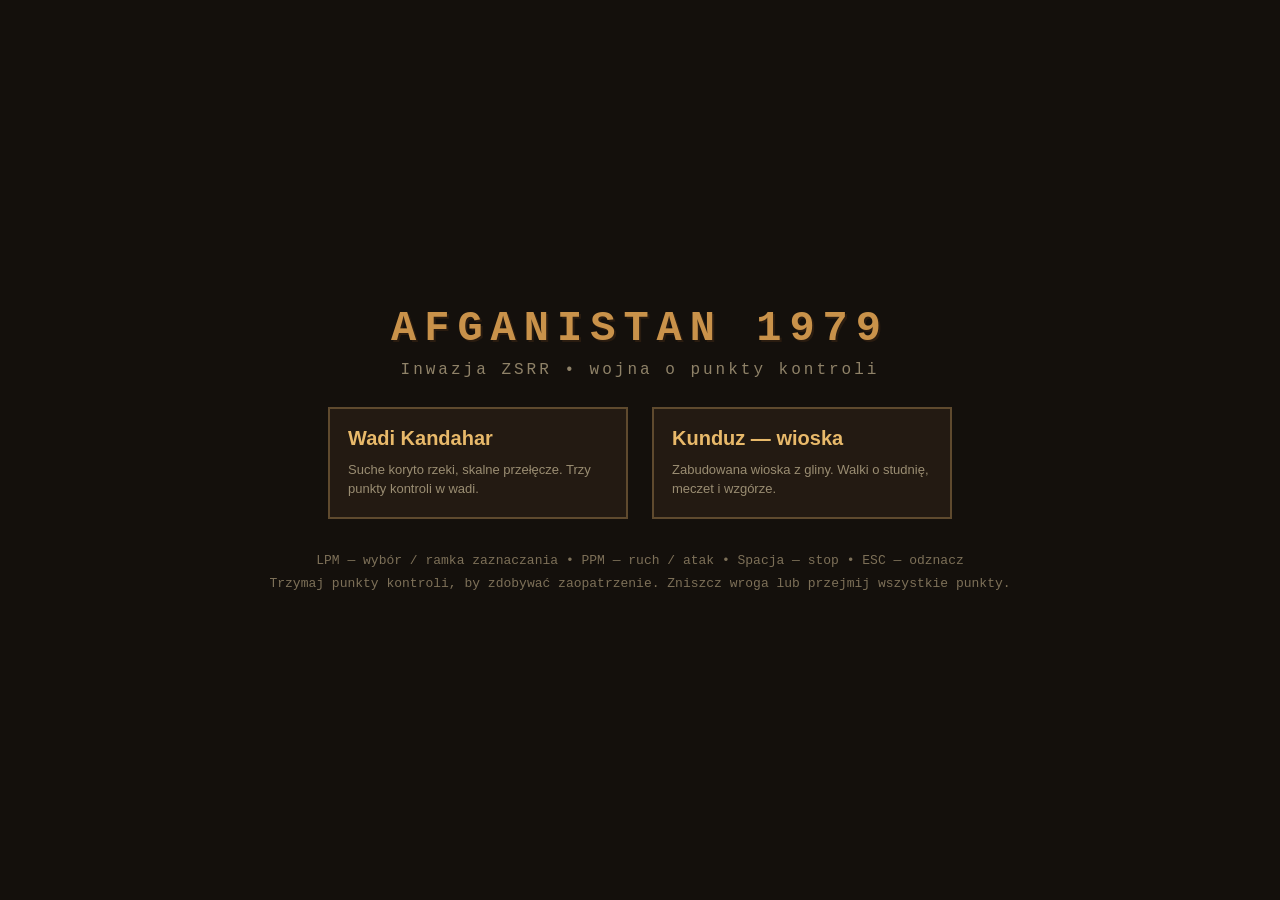
<file: afghan-rts/index.html>
<!DOCTYPE html>
<html lang="pl">
<head>
<meta charset="UTF-8">
<meta name="viewport" content="width=device-width, initial-scale=1.0">
<title>Afganistan 1979 — Kompania 40. Armii</title>
<link rel="stylesheet" href="style.css">
</head>
<body>
<div id="app">
  <div id="menu">
    <h1>AFGANISTAN 1979</h1>
    <p class="sub">Inwazja ZSRR • wojna o punkty kontroli</p>
    <div class="maps">
      <button class="mapbtn" data-map="wadi">
        <span class="mapname">Wadi Kandahar</span>
        <span class="mapdesc">Suche koryto rzeki, skalne przełęcze. Trzy punkty kontroli w wadi.</span>
      </button>
      <button class="mapbtn" data-map="wioska">
        <span class="mapname">Kunduz — wioska</span>
        <span class="mapdesc">Zabudowana wioska z gliny. Walki o studnię, meczet i wzgórze.</span>
      </button>
    </div>
    <div class="help">
      <p>LPM — wybór / ramka zaznaczania • PPM — ruch / atak • Spacja — stop • ESC — odznacz</p>
      <p>Trzymaj punkty kontroli, by zdobywać zaopatrzenie. Zniszcz wroga lub przejmij wszystkie punkty.</p>
    </div>
  </div>
  <div id="game" class="hidden">
    <div id="topbar">
      <span id="mapname"></span>
      <span id="supply"></span>
      <span id="army"></span>
      <span id="points"></span>
      <button id="btn-menu" title="Wyjdź do menu">MENU</button>
    </div>
    <canvas id="canvas" width="1280" height="680"></canvas>
    <div id="panel">
      <div class="pb" data-unit="sov_rifle"><b>Strzelec</b><i>100</i><small>AK-74, tan</small></div>
      <div class="pb" data-unit="sov_rpg"><b>RPG-7</b><i>160</i><small>pojazdobójczy</small></div>
      <div class="pb" data-unit="btr"><b>BTR-70</b><i>320</i><small>szybki, KPWT</small></div>
      <div class="pb" data-unit="tank"><b>T-62</b><i>520</i><small>pancerz, stożek</small></div>
    </div>
    <div id="eventlog"></div>
  </div>
  <div id="endscreen" class="hidden">
    <h2 id="endtitle"></h2>
    <p id="endtext"></p>
    <button id="btn-again">Zagraj ponownie</button>
  </div>
</div>
<script src="sprites.js"></script>
<script src="maps.js"></script>
<script src="game.js"></script>
</body>
</html>
</file>
<file: afghan-rts/style.css>
* { margin: 0; padding: 0; box-sizing: border-box; }
body { background: #14100c; color: #d8c9a8; font-family: 'Courier New', monospace; overflow: hidden; }
#app { width: 100vw; height: 100vh; display: flex; align-items: center; justify-content: center; }
.hidden { display: none !important; }

#menu { text-align: center; padding: 24px; }
#menu h1 { font-size: 42px; letter-spacing: 8px; color: #c9924a; text-shadow: 2px 2px 0 #2a1c10; }
#menu .sub { color: #8f8268; margin: 8px 0 28px; letter-spacing: 3px; }
.maps { display: flex; gap: 24px; justify-content: center; }
.mapbtn {
  width: 300px; padding: 18px; background: #231a12; border: 2px solid #5f4a2e; color: #d8c9a8;
  cursor: pointer; display: flex; flex-direction: column; gap: 10px; text-align: left;
}
.mapbtn:hover { background: #3a2c1c; border-color: #c9924a; }
.mapname { font-size: 20px; font-weight: bold; color: #e8b96a; }
.mapdesc { font-size: 13px; color: #9a8d72; line-height: 1.5; }
.help { margin-top: 30px; color: #7d7058; font-size: 13px; line-height: 1.8; }

#game { display: flex; flex-direction: column; align-items: center; gap: 6px; }
#topbar { width: 1280px; display: flex; gap: 32px; padding: 8px 4px; font-size: 15px; }
#topbar span { color: #b8a67f; }
#topbar b { color: #e8b96a; }
#btn-menu { margin-left: auto; background: #3a2c1c; color: #e8b96a; border: 1px solid #5f4a2e; padding: 4px 14px; cursor: pointer; }
#canvas { background: #1a140e; border: 2px solid #3d301f; image-rendering: pixelated; cursor: crosshair; }

#panel { width: 1280px; display: flex; gap: 8px; padding: 6px 4px; }
.pb { min-width: 150px; padding: 8px 10px; background: #231a12; border: 1px solid #5f4a2e; cursor: pointer; line-height: 1.3; }
.pb:hover { background: #3a2c1c; }
.pb.off { opacity: 0.4; cursor: not-allowed; }
.pb b { display: block; color: #e8b96a; font-size: 14px; }
.pb i { display: inline-block; color: #d8c9a8; font-style: normal; font-size: 12px; margin: 2px 0; }
.pb small { display: block; color: #7d7058; font-size: 11px; }

#eventlog { position: absolute; right: 12px; top: 60px; width: 240px; font-size: 12px; color: #b8a67f; text-align: right; pointer-events: none; }
#eventlog p { margin-bottom: 4px; text-shadow: 1px 1px 0 #000; }

#endscreen { position: fixed; inset: 0; background: rgba(12,8,4,0.88); display: flex; flex-direction: column; align-items: center; justify-content: center; gap: 16px; z-index: 10; }
#endtitle { font-size: 46px; letter-spacing: 6px; }
#endtext { color: #9a8d72; }
#btn-again { padding: 10px 26px; background: #3a2c1c; color: #e8b96a; border: 2px solid #c9924a; cursor: pointer; font-size: 16px; }
</file>
